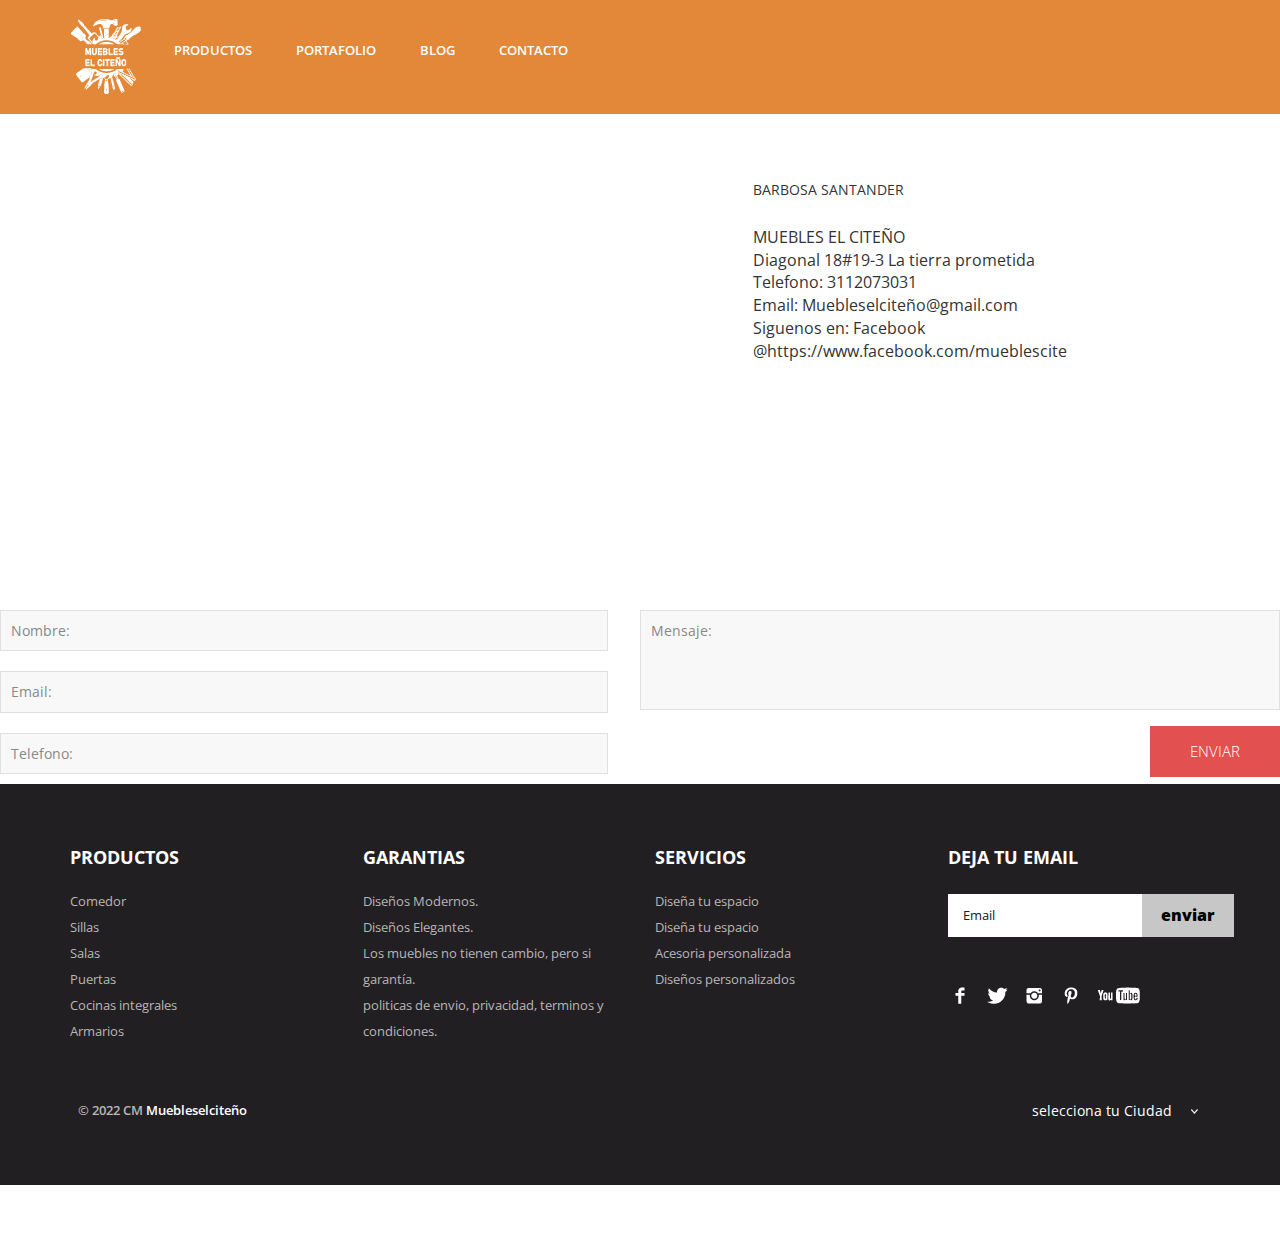
<file: contact.html>
<!DOCTYPE HTML>
<html>
<head>
<title>Contacto</title>
<link href="css/bootstrap.css" rel='stylesheet' type='text/css' />
<link href="css/style.css" rel='stylesheet' type='text/css' />
<meta name="viewport" content="width=device-width, initial-scale=1, maximum-scale=1">
<meta http-equiv="Content-Type" content="text/html; charset=utf-8" />
<link href='http://fonts.googleapis.com/css?family=Open+Sans:400,300,600,700,800' rel='stylesheet' type='text/css'>
<script type="application/x-javascript"> addEventListener("load", function() { setTimeout(hideURLbar, 0); }, false); function hideURLbar(){ window.scrollTo(0,1); } </script>
<script src="js/jquery.min.js"></script>
<script type="text/javascript">
        $(document).ready(function() {
            $(".dropdown img.flag").addClass("flagvisibility");

            $(".dropdown dt a").click(function() {
                $(".dropdown dd ul").toggle();
            });

            $(".dropdown dd ul li a").click(function() {
                var text = $(this).html();
                $(".dropdown dt a span").html(text);
                $(".dropdown dd ul").hide();
                $("#result").html("Selected value is: " + getSelectedValue("sample"));
            });

            function getSelectedValue(id) {
                return $("#" + id).find("dt a span.value").html();
            }

            $(document).bind('click', function(e) {
                var $clicked = $(e.target);
                if (! $clicked.parents().hasClass("dropdown"))
                    $(".dropdown dd ul").hide();
            });


            $("#flagSwitcher").click(function() {
                $(".dropdown img.flag").toggleClass("flagvisibility");
            });
        });
     </script>
 </head>
<body>
	<div class="header">
		<div class="container">
			<div class="row">
			  <div class="col-md-12">
				 <div class="header-left">
					 <div class="logo">
						<a href="index.html"><img src="images/logo.png" alt=""/></a>
					 </div>
					 <div class="menu">
						  <a class="toggleMenu" href="#"><img src="images/nav.png" alt="" /></a>
						    <ul class="nav" id="nav">
						    	<li><a href="shop.html">PRODUCTOS</a></li>
						    	<li><a href="experiance.html">PORTAFOLIO</a></li>
                  <li><a href="team.html">BLOG</a></li>
								<li class="current"><a href="contact.html">CONTACTO</a></li>
								<div class="clear"></div>
							</ul>
							<script type="text/javascript" src="js/responsive-nav.js"></script>
				    </div>
	    		    <div class="clear"></div>
	    	    </div>
	            <div class="header_right">
                <!--scripts de búsqueda---->
    						<script src="js/classie.js"></script>
    						<script src="js/uisearch.js"></script>
    						<script>
    							new UISearch( document.getElementById( 'sb-search' ) );
    						</script>
    					 </li>
    				   </ul>
    		        <div class="clear"></div>
    	       </div>
    	      </div>
    		 </div>
    	    </div>
    	  </div>
         <div class="main">
          <div class="shop_top">
    		<div class="container">
    			<div class="row">
    				<div class="col-md-7">
    				  <div class="map">
                <iframe width="100%" height="350" frameborder="0" scrolling="no" marginheight="0" marginwidth="0" src="https://maps.google.co.in/maps?f=q&amp;source=s_q&amp;hl=en&amp;geocode=&amp;q=Lighthouse+Point,+FL,+United+States&amp;aq=4&amp;oq=light&amp;sll=26.275636,-80.087265&amp;sspn=0.04941,0.104628&amp;ie=UTF8&amp;hq=&amp;hnear=Lighthouse+Point,+Broward,+Florida,+United+States&amp;t=m&amp;z=14&amp;ll=26.275636,-80.087265&amp;output=embed"></iframe><br><small><a href="https://maps.google.co.in/maps?f=q&amp;source=embed&amp;hl=en&amp;geocode=&amp;q=Lighthouse+Point,+FL,+United+States&amp;aq=4&amp;oq=light&amp;sll=26.275636,-80.087265&amp;sspn=0.04941,0.104628&amp;ie=UTF8&amp;hq=&amp;hnear=Lighthouse+Point,+Broward,+Florida,+United+States&amp;t=m&amp;z=14&amp;ll=26.275636,-80.087265" style="color:#666;text-align:left;font-size:12px"></a></small>
    				  </div>
    				</div>
    				<div class="col-md-5">
    					<p class="m_8">BARBOSA SANTANDER </p>
        <p>MUEBLES EL CITEÑO</p>
        <p>Diagonal 18#19-3
          La tierra prometida</p>
      <p>Telefono: <span>3112073031</span></p>
    <p>Email: <span>Muebleselciteño@gmail.com</span></p>
    <p>Siguenos en: <span>Facebook</span> <span></span></p>
    <p>@https://www.facebook.com/mueblescite</p>

    </div>
    </div>
    </div>
    			<div class="row">
    				<div class="col-md-12 contact">
    				  <form method="post" action="contact-post.html">
    					<div class="to">
                         	<input type="text" class="text" value="Nombre:" onfocus="this.value = '';" onblur="if (this.value == '') {this.value = 'Name';}">
    					 	<input type="text" class="text" value="Email:" onfocus="this.value = '';" onblur="if (this.value == '') {this.value = 'Email';}">
    					 	<input type="text" class="text" value="Telefono:" onfocus="this.value = '';" onblur="if (this.value == '') {this.value = 'Subject';}">
    					</div>
    					<div class="text">
    	                   <textarea value="Message:" onfocus="this.value = '';" onblur="if (this.value == '') {this.value = 'Message';}">Mensaje:</textarea>
    	                   <div class="form-submit">
    			           <input name="submit" type="submit" id="submit" value="Enviar"><br>
    			           </div>
    	                </div>
    	                <div class="clear"></div>
                       </form>
    			     </div>
    		    </div>
            <!--/pie de pagina -->
         <div class="footer">
           <div class="container">
             <div class="row">
               <div class="col-md-3">
                 <ul class="footer_box">
                           <h4>Productos</h4>
                           <li><a href="#">Comedor</a></li>
                           <li><a href="#">Sillas</a></li>
                           <li><a href="#">Salas</a></li>
                           <li><a href="#">Puertas</a></li>
                           <li><a href="#">Cocinas integrales</a></li>
                           <li><a href="#">Armarios</a></li>
                         </ul>
                       </div>
                       <div class="col-md-3">
                         <ul class="footer_box">
                           <h4>Garantias</h4>
                           <li><a href="#">Diseños Modernos.</a></li>
                           <li><a href="#">Diseños Elegantes.</a></li>
                           <li><a href="#">Los muebles no tienen cambio, pero si garantía.</a></li>
                           <li><a href="#">politicas de envio, privacidad, terminos y condiciones.</a></li>
                         </ul>
                       </div>
                       <div class="col-md-3">
                         <ul class="footer_box">
                           <h4>Servicios</h4>
                           <li><a href="#">Diseña tu espacio</a></li>
                           <li><a href="#">Diseña tu espacio</a></li>
                           <li><a href="#">Acesoria personalizada</a></li>
                           <li><a href="#">Diseños personalizados</a></li>

                         </ul>
                       </div>
                       <div class="col-md-3">
                         <ul class="footer_box">
                           <h4>Deja tu email</h4>
                           <div class="footer_search">
                                <form>
                               <input type="text" value="Email" onfocus="this.value = '';" onblur="if (this.value == '') {this.value = 'Enter your email';}">
                               <input type="submit" value="enviar">
                                </form>
                               </div>
                       <ul class="social">
                         <li class="facebook"><a href="https://www.facebook.com/mueblescite"><span> </span></a></li>
                         <li class="twitter"><a href=""><span> </span></a></li>
                         <li class="instagram"><a href="https://www.facebook.com/mueblescite"><span> </span></a></li>
                         <li class="pinterest"><a href="#"><span> </span></a></li>
                         <li class="youtube"><a href="#"><span> </span></a></li>
                         </ul>
                       </ul>
                   </div>
                 </div>
                 <div class="row footer_bottom">
                           <div class="copy">
                                <p>© 2022 CM <a href="" target="_blank">Muebleselciteño</a></p>
                               </div>
                           <dl id="sample" class="dropdown">
                               <dt><a href="#"><span>selecciona tu Ciudad</span></a></dt>
                               <dd>
                                   <ul>
                                       <li><a href="#">Barbosa<img class="flag" src="images/as.png" alt="" /><span class="value">AS</span></a></li>
                                       <li><a href="#">Cite<img class="flag" src="images/srl.png" alt="" /><span class="value">SL</span></a></li>
                                       <li><a href="#">Moniquira<img class="flag" src="images/nz.png" alt="" /><span class="value">NZ</span></a></li>
                                       <li><a href="#">Velez<img class="flag" src="images/pk.png" alt="" /><span class="value">Pk</span></a></li>
                                       <li><a href="#">Guepsa<img class="flag" src="images/uk.png" alt="" /><span class="value">UK</span></a></li>
                                       <li><a href="#">Puente Nacional<img class="flag" src="images/us.png" alt="" /><span class="value">US</span></a></li>
                                   </ul>
                                </dd>
                             </dl>
                         </div>
                     </div>
                   </div>
               </body>
               </html>
</file>
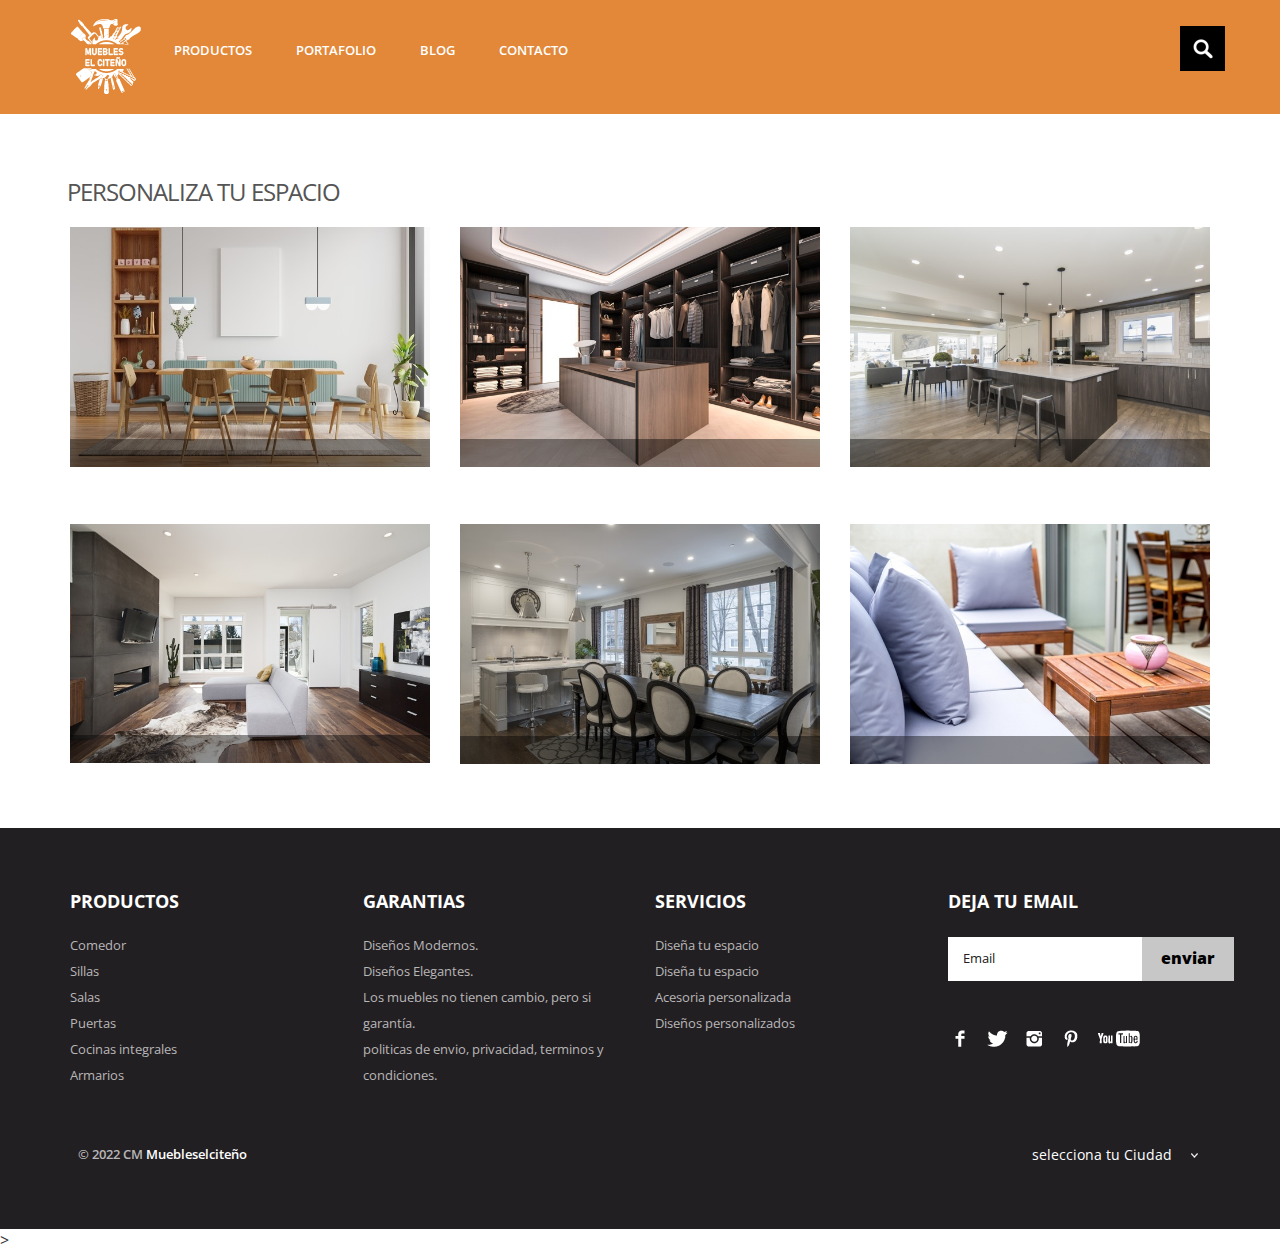
<file: experiance.html>
<!DOCTYPE HTML>
<html>
<head>
<title>PORTAFOLIO</title>
<link href="css/bootstrap.css" rel='stylesheet' type='text/css' />
<link href="css/style.css" rel='stylesheet' type='text/css' />
<meta name="viewport" content="width=device-width, initial-scale=1, maximum-scale=1">
<meta http-equiv="Content-Type" content="text/html; charset=utf-8" />
<link href='http://fonts.googleapis.com/css?family=Open+Sans:400,300,600,700,800' rel='stylesheet' type='text/css'>
<script type="application/x-javascript"> addEventListener("load", function() { setTimeout(hideURLbar, 0); }, false); function hideURLbar(){ window.scrollTo(0,1); } </script>
<script src="js/jquery.min.js"></script>
<script type="text/javascript">
        $(document).ready(function() {
            $(".dropdown img.flag").addClass("flagvisibility");

            $(".dropdown dt a").click(function() {
                $(".dropdown dd ul").toggle();
            });

            $(".dropdown dd ul li a").click(function() {
                var text = $(this).html();
                $(".dropdown dt a span").html(text);
                $(".dropdown dd ul").hide();
                $("#result").html("Selected value is: " + getSelectedValue("sample"));
            });

            function getSelectedValue(id) {
                return $("#" + id).find("dt a span.value").html();
            }

            $(document).bind('click', function(e) {
                var $clicked = $(e.target);
                if (! $clicked.parents().hasClass("dropdown"))
                    $(".dropdown dd ul").hide();
            });


            $("#flagSwitcher").click(function() {
                $(".dropdown img.flag").toggleClass("flagvisibility");
            });
        });
     </script>
    <!-- caja ligera -->
	<script type="text/javascript" src="js/jquery.fancybox.js"></script>
	<link rel="stylesheet" type="text/css" href="css/jquery.fancybox.css" media="screen" />
   <script type="text/javascript">
		$(document).ready(function() {
			/*
			 *  Galería de imágenes simple.
			 */

			$('.fancybox').fancybox();

		});
	</script>
</head>
<body>
	<div class="header">
		<div class="container">
			<div class="row">
			  <div class="col-md-12">
				 <div class="header-left">
					 <div class="logo">
						<a href="index.html"><img src="images/logo.png" alt=""/></a>
					 </div>
					 <div class="menu">
						  <a class="toggleMenu" href="#"><img src="images/nav.png" alt="" /></a>
						    <ul class="nav" id="nav">
						    	<li><a href="shop.html">PRODUCTOS</a></li>
						    	<li><a href="experiance.html">PORTAFOLIO</a></li>
                  <li><a href="team.html">BLOG</a></li>
								<li><a href="contact.html">CONTACTO</a></li>
								<div class="clear"></div>
							</ul>
							<script type="text/javascript" src="js/responsive-nav.js"></script>
				    </div>
	    		    <div class="clear"></div>
	    	    </div>
	            <div class="header_right">
	    		  <!-- iniciar busqueda-->
				   <div class="search-box">
							<div id="sb-search" class="sb-search">
								<form>
									<input class="sb-search-input" placeholder="Enter your search term..." type="search" name="search" id="search">
									<input class="sb-search-submit" type="submit" value="">
									<span class="sb-icon-search"> </span>
								</form>
							</div>
						</div>
						<!----scripts de búsqueda---->
						<script src="js/classie.js"></script>
						<script src="js/uisearch.js"></script>
						<script>
							new UISearch( document.getElementById( 'sb-search' ) );
						</script>

		        <div class="clear"></div>
	       </div>
	      </div>
		 </div>
	    </div>
	  </div>
     <div class="main">
      <div class="shop_top">
		<div class="container">
			<div class="row ex_box">
				<h3 class="m_2">Personaliza tu espacio</h3
		    <div class="row ex_box">
				<div class="col-md-4 team1">
				<div class="img_section magnifier2">
				  <a class="fancybox" href="images/e4.jpg" data-fancybox-group="gallery" title="Lorem ipsum dolor sit amet"><img src="images/e4.jpg" class="img-responsive" alt=""><span> </span>
					<div class="img_section_txt">

					</div>
				</a></div>
				</div>
				<div class="col-md-4 team1">
				<div class="img_section magnifier2">
				  <a class="fancybox" href="images/e5.jpg" data-fancybox-group="gallery" title="Lorem ipsum dolor sit amet"><img src="images/e5.jpg" class="img-responsive" alt=""><span> </span>
					<div class="img_section_txt">


					</div>
				</a></div>
				</div>
				<div class="col-md-4 team1">
				<div class="img_section magnifier2">
				  <a class="fancybox" href="images/e6.jpg" data-fancybox-group="gallery" title="Lorem ipsum dolor sit amet"><img src="images/e6.jpg" class="img-responsive" alt=""><span> </span>
					<div class="img_section_txt">

					</div>
				</a></div>
				</div>
		    </div>
		    <div class="row ex1_box">
			   <div class="col-md-4 team1">
				<div class="img_section magnifier2">
				  <a class="fancybox" href="images/e7.jpg" data-fancybox-group="gallery" title="Lorem ipsum dolor sit amet"><img src="images/e7.jpg" class="img-responsive" alt=""><span> </span>
					<div class="img_section_txt">

					</div>
				</a></div>
				</div>
				<div class="col-md-4 team1">
				<div class="img_section magnifier2">
				  <a class="fancybox" href="images/e8.jpg" data-fancybox-group="gallery" title="Lorem ipsum dolor sit amet"><img src="images/e8.jpg" class="img-responsive" alt=""><span> </span>
					<div class="img_section_txt">

					</div>
				</a></div>
				</div>
				<div class="col-md-4 team1">
				<div class="img_section magnifier2">
				  <a class="fancybox" href="images/e9.jpg" data-fancybox-group="gallery" title="Lorem ipsum dolor sit amet"><img src="images/e9.jpg" class="img-responsive" alt=""><span> </span>
					<div class="img_section_txt">
            
					</div>
				</a></div>
			   </div>
		    </div>
		 </div>
	   </div>
	  </div>
    <!--/pie de pagina -->
           <div class="footer">
             <div class="container">
               <div class="row">
                 <div class="col-md-3">
                   <ul class="footer_box">
                             <h4>Productos</h4>
                             <li><a href="#">Comedor</a></li>
                             <li><a href="#">Sillas</a></li>
                             <li><a href="#">Salas</a></li>
                             <li><a href="#">Puertas</a></li>
                             <li><a href="#">Cocinas integrales</a></li>
                             <li><a href="#">Armarios</a></li>
                           </ul>
                         </div>
                         <div class="col-md-3">
                           <ul class="footer_box">
                             <h4>Garantias</h4>
                             <li><a href="#">Diseños Modernos.</a></li>
                             <li><a href="#">Diseños Elegantes.</a></li>
                             <li><a href="#">Los muebles no tienen cambio, pero si garantía.</a></li>
                             <li><a href="#">politicas de envio, privacidad, terminos y condiciones.</a></li>
                           </ul>
                         </div>
                         <div class="col-md-3">
                           <ul class="footer_box">
                             <h4>Servicios</h4>
                             <li><a href="#">Diseña tu espacio</a></li>
                             <li><a href="#">Diseña tu espacio</a></li>
                             <li><a href="#">Acesoria personalizada</a></li>
                             <li><a href="#">Diseños personalizados</a></li>

                           </ul>
                         </div>
                         <div class="col-md-3">
                           <ul class="footer_box">
                             <h4>Deja tu email</h4>
                             <div class="footer_search">
                                  <form>
                                 <input type="text" value="Email" onfocus="this.value = '';" onblur="if (this.value == '') {this.value = 'Enter your email';}">
                                 <input type="submit" value="enviar">
                                  </form>
                                 </div>
                         <ul class="social">
                           <li class="facebook"><a href="https://www.facebook.com/mueblescite"><span> </span></a></li>
                           <li class="twitter"><a href=""><span> </span></a></li>
                           <li class="instagram"><a href="https://www.facebook.com/mueblescite"><span> </span></a></li>
                           <li class="pinterest"><a href="#"><span> </span></a></li>
                           <li class="youtube"><a href="#"><span> </span></a></li>
                           </ul>
                         </ul>
                     </div>
                   </div>
                   <div class="row footer_bottom">
                             <div class="copy">
                                  <p>© 2022 CM <a href="" target="_blank">Muebleselciteño</a></p>
                                 </div>
                             <dl id="sample" class="dropdown">
                                 <dt><a href="#"><span>selecciona tu Ciudad</span></a></dt>
                                 <dd>
                                     <ul>
                                         <li><a href="#">Barbosa<img class="flag" src="images/as.png" alt="" /><span class="value">AS</span></a></li>
                                         <li><a href="#">Cite<img class="flag" src="images/srl.png" alt="" /><span class="value">SL</span></a></li>
                                         <li><a href="#">Moniquira<img class="flag" src="images/nz.png" alt="" /><span class="value">NZ</span></a></li>
                                         <li><a href="#">Velez<img class="flag" src="images/pk.png" alt="" /><span class="value">Pk</span></a></li>
                                         <li><a href="#">Guepsa<img class="flag" src="images/uk.png" alt="" /><span class="value">UK</span></a></li>
                                         <li><a href="#">Puente Nacional<img class="flag" src="images/us.png" alt="" /><span class="value">US</span></a></li>
                                     </ul>
                                  </dd>
                               </dl>
                           </div>
                       </div>
                     </div>
                 </body>
                 </html>


    >
</file>
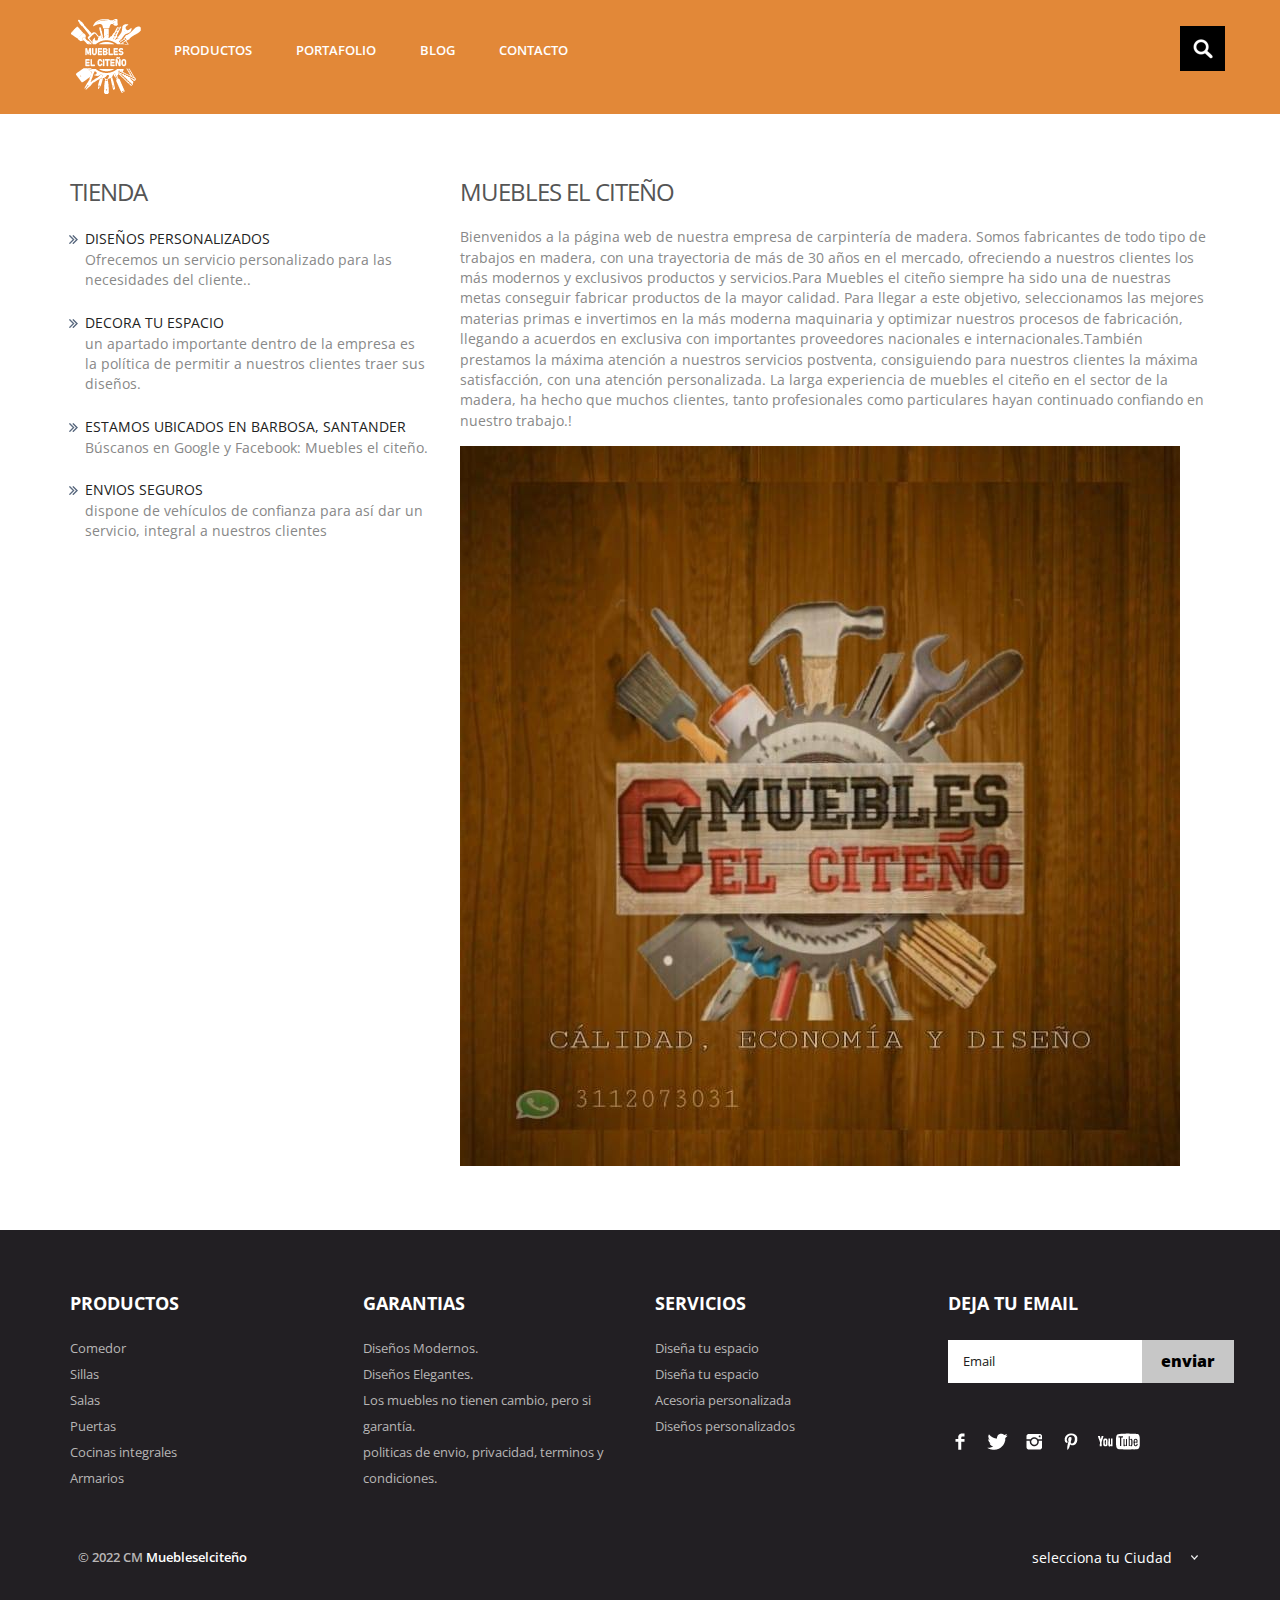
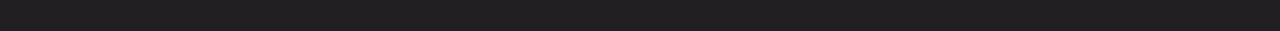
<file: team.html>
<!DOCTYPE HTML>
<html>
<head>
<title>Blog </title>
<link href="css/bootstrap.css" rel='stylesheet' type='text/css' />
<link href="css/style.css" rel='stylesheet' type='text/css' />
<meta name="viewport" content="width=device-width, initial-scale=1, maximum-scale=1">
<meta http-equiv="Content-Type" content="text/html; charset=utf-8" />
<link href='http://fonts.googleapis.com/css?family=Open+Sans:400,300,600,700,800' rel='stylesheet' type='text/css'>
<script type="application/x-javascript"> addEventListener("load", function() { setTimeout(hideURLbar, 0); }, false); function hideURLbar(){ window.scrollTo(0,1); } </script>
<script src="js/jquery.min.js"></script>
<script type="text/javascript">
        $(document).ready(function() {
            $(".dropdown img.flag").addClass("flagvisibility");

            $(".dropdown dt a").click(function() {
                $(".dropdown dd ul").toggle();
            });

            $(".dropdown dd ul li a").click(function() {
                var text = $(this).html();
                $(".dropdown dt a span").html(text);
                $(".dropdown dd ul").hide();
                $("#result").html("Selected value is: " + getSelectedValue("sample"));
            });

            function getSelectedValue(id) {
                return $("#" + id).find("dt a span.value").html();
            }

            $(document).bind('click', function(e) {
                var $clicked = $(e.target);
                if (! $clicked.parents().hasClass("dropdown"))
                    $(".dropdown dd ul").hide();
            });


            $("#flagSwitcher").click(function() {
                $(".dropdown img.flag").toggleClass("flagvisibility");
            });
        });
     </script>
     <!-- Agregue los archivos JS y CSS principales de fancyBox -->
	<script src="js/jquery.magnific-popup.js" type="text/javascript"></script>
	<link href="css/magnific-popup.css" rel="stylesheet" type="text/css">
		<script>
			$(document).ready(function() {
				$('.popup-with-zoom-anim').magnificPopup({
					type: 'inline',
					fixedContentPos: false,
					fixedBgPos: true,
					overflowY: 'auto',
					closeBtnInside: true,
					preloader: false,
					midClick: true,
					removalDelay: 300,
					mainClass: 'my-mfp-zoom-in'
			});
		});
		</script>
</head>
<body>
	<div class="header">
		<div class="container">
			<div class="row">
			  <div class="col-md-12">
				 <div class="header-left">
					 <div class="logo">
						<a href="index.html"><img src="images/logo.png" alt=""/></a>
					 </div>
					 <div class="menu">
						  <a class="toggleMenu" href="#"><img src="images/nav.png" alt="" /></a>
						    <ul class="nav" id="nav">
						    	<li><a href="shop.html">PRODUCTOS</a></li>
                  <li><a href="experiance.html">PORTAFOLIO</a></li>
						    	<li class="current"><a href="team.html">BLOG</a></li>
								<li><a href="contact.html">CONTACTO</a></li>
								<div class="clear"></div>
							</ul>
							<script type="text/javascript" src="js/responsive-nav.js"></script>
				    </div>
	    		    <div class="clear"></div>
	    	    </div>
	            <div class="header_right">
                <!-- iniciar busqueda-->
				  <div class="search-box">
							<div id="sb-search" class="sb-search">
								<form>
									<input class="sb-search-input" placeholder="Enter your search term..." type="search" name="search" id="search">
									<input class="sb-search-submit" type="submit" value="">
									<span class="sb-icon-search"> </span>
								</form>
							</div>
						</div>
            <!--scripts de búsqueda---->
						<script src="js/classie.js"></script>
						<script src="js/uisearch.js"></script>
						<script>
							new UISearch( document.getElementById( 'sb-search' ) );
						</script>
		        <div class="clear"></div>
	       </div>
	      </div>
		 </div>
	    </div>
	  </div>
     <div class="main">
      <div class="shop_top">
		<div class="container"



			</div>
			<div class="row">
				<div class="col-md-4 team_bottom">
				  <ul class="team_list">
					<h4> Tienda</h4>
		            <li><a href="#">Diseños personalizados</a><p> Ofrecemos un servicio personalizado para las necesidades del cliente..</p></li>
		            <li><a href="#">Decora tu espacio</a><p>un apartado importante dentro de la empresa es la política de permitir a nuestros clientes traer sus diseños.</p></li>
		            <li><a href="#">Estamos ubicados en Barbosa, Santander</a><p>Búscanos en Google y Facebook: Muebles el citeño.</p></li>
		            <li><a href="#">Envios Seguros</a><p>dispone de vehículos de confianza para así dar un servicio, integral a nuestros clientes</p></li>
		          </ul>
				</div>
				<div class="col-md-8">
					<ul class="team_list">
					 <h4>Muebles el citeño</h4>
					 <p class="m_7">Bienvenidos a la página web de nuestra empresa de carpintería de madera.
              Somos fabricantes de todo tipo de trabajos en madera, con una trayectoria de más de 30 años en el mercado, ofreciendo a nuestros clientes los más modernos y exclusivos productos y servicios.Para Muebles el citeño siempre ha sido una de nuestras metas conseguir fabricar productos de la mayor calidad. Para llegar a este objetivo, seleccionamos las mejores materias primas e invertimos en la más moderna maquinaria y optimizar nuestros procesos de fabricación, llegando a acuerdos en exclusiva con importantes proveedores nacionales e internacionales.También prestamos la máxima atención a nuestros servicios postventa, consiguiendo para nuestros clientes la máxima satisfacción, con una atención personalizada. La larga experiencia de muebles el citeño en el sector de la madera, ha hecho que muchos clientes, tanto profesionales como particulares hayan continuado confiando en nuestro trabajo.!</p>
		             <img src="images/team5.jpg" class="img-responsive" alt=""/>
		          </ul>
				</div>
				</div>
			</div>
		</div>
                    <!--/pie de pagina -->
                 <div class="footer">
                   <div class="container">
                     <div class="row">
                       <div class="col-md-3">
                         <ul class="footer_box">
                                   <h4>Productos</h4>
                                   <li><a href="#">Comedor</a></li>
                                   <li><a href="#">Sillas</a></li>
                                   <li><a href="#">Salas</a></li>
                                   <li><a href="#">Puertas</a></li>
                                   <li><a href="#">Cocinas integrales</a></li>
                                   <li><a href="#">Armarios</a></li>
                                 </ul>
                               </div>
                               <div class="col-md-3">
                                 <ul class="footer_box">
                                   <h4>Garantias</h4>
                                   <li><a href="#">Diseños Modernos.</a></li>
                                   <li><a href="#">Diseños Elegantes.</a></li>
                                   <li><a href="#">Los muebles no tienen cambio, pero si garantía.</a></li>
                                   <li><a href="#">politicas de envio, privacidad, terminos y condiciones.</a></li>
                                 </ul>
                               </div>
                               <div class="col-md-3">
                                 <ul class="footer_box">
                                   <h4>Servicios</h4>
                                   <li><a href="#">Diseña tu espacio</a></li>
                                   <li><a href="#">Diseña tu espacio</a></li>
                                   <li><a href="#">Acesoria personalizada</a></li>
                                   <li><a href="#">Diseños personalizados</a></li>

                                 </ul>
                               </div>
                               <div class="col-md-3">
                                 <ul class="footer_box">
                                   <h4>Deja tu email</h4>
                                   <div class="footer_search">
                                        <form>
                                       <input type="text" value="Email" onfocus="this.value = '';" onblur="if (this.value == '') {this.value = 'Enter your email';}">
                                       <input type="submit" value="enviar">
                                        </form>
                                       </div>
                               <ul class="social">
                                 <li class="facebook"><a href="https://www.facebook.com/mueblescite"><span> </span></a></li>
                                 <li class="twitter"><a href=""><span> </span></a></li>
                                 <li class="instagram"><a href="https://www.facebook.com/mueblescite"><span> </span></a></li>
                                 <li class="pinterest"><a href="#"><span> </span></a></li>
                                 <li class="youtube"><a href="#"><span> </span></a></li>
                                 </ul>
                               </ul>
                           </div>
                         </div>
                         <div class="row footer_bottom">
                                   <div class="copy">
                                        <p>© 2022 CM <a href="" target="_blank">Muebleselciteño</a></p>
                                       </div>
                                   <dl id="sample" class="dropdown">
                                       <dt><a href="#"><span>selecciona tu Ciudad</span></a></dt>
                                       <dd>
                                           <ul>
                                               <li><a href="#">Barbosa<img class="flag" src="images/as.png" alt="" /><span class="value">AS</span></a></li>
                                               <li><a href="#">Cite<img class="flag" src="images/srl.png" alt="" /><span class="value">SL</span></a></li>
                                               <li><a href="#">Moniquira<img class="flag" src="images/nz.png" alt="" /><span class="value">NZ</span></a></li>
                                               <li><a href="#">Velez<img class="flag" src="images/pk.png" alt="" /><span class="value">Pk</span></a></li>
                                               <li><a href="#">Guepsa<img class="flag" src="images/uk.png" alt="" /><span class="value">UK</span></a></li>
                                               <li><a href="#">Puente Nacional<img class="flag" src="images/us.png" alt="" /><span class="value">US</span></a></li>
                                           </ul>
                                        </dd>
                                     </dl>
                                 </div>
                             </div>
                           </div>
                       </body>
                       </html>
</file>
<file: css/style.css>
.clear{clear: both;}
h4, h5, h6,
h1, h2, h3 {margin-top: 0;}
ul, ol {margin: 0;}
p {margin: 0;}
html, body{
	font-family: 'Open Sans', sans-serif;
	background:#fff;
	font-size: 100%;
}
body a{
 	transition: 0.5s all;
	-webkit-transition: 0.5s all;
	-moz-transition: 0.5s all;
	-o-transition: 0.5s all;
}
.header{
	background:#e28838;
	padding: 1.5% 0;
}
.header-left{
	float:left;
	width: 59%;
}
.logo{
	float:left;
	margin-right: 2%;
}
.menu{
	 float:left;
	 margin: 17px 0 0;
}
  .menu li{
	display:inline-block;
 }
 .menu li:first-child{
   	margin-left:0;
 }
 .menu li a{
  	 display: block;
	font-size: 0.8125em;
	text-transform: uppercase;
	padding: 5px 20px;
	color: #FFF;
	-webkit-transition: all 0.3s ease;
	-moz-transition: all 0.3s ease;
	-o-transition: all 0.3s ease;
	transition: all 0.3s ease;
	font-weight: 600;
 }
 .menu li a:hover ,.menu li.active a{
	 background:#fff;
	 color:#221f23;
 }
 #nav .current a {
	 color:white;
}
.toggleMenu {
    display:  none;
  	padding:4px 5px 0px 5px;
}
.nav:before,
.nav:after {
    content: " ";
    display: table;
}
.nav:after {
    clear: both;
}
.nav ul {
    list-style: none;
}
@media screen and (max-width:800px) {
	.active {
        display: block;
    }
    .menu li a{
    	text-align:left;
    	border-radius:0;
    	-webkit-border-radius:0;
    	-moz-border-radius:0;
    	-o-border-radius:0;
    }
    .nav {
	    list-style: none;
		width: 95%;
		position: absolute;
		right: 20px;
		background: #221f23;
		top: 72px;
		z-index: 111;
    }
    .nav:after {
		content: '';
		position: absolute;
		right:18px;
		top: -9px;
		border-left:10px solid rgba(0, 0, 0, 0);
		border-right:10px solid rgba(0, 0, 0, 0);
		border-bottom:10px solid #333;
	}
    .menu li a span.messages{
    	text-align:center;
    	top:15px;
    }
    .nav li ul{
    	width:100%;
    }
    .menu ul{
    	margin:0;
    }
    .nav > li.hover > ul {
        width:100%;
    }
    .nav > li {
        float: none;
        display:block;
    }
    .nav ul {
        display: block;
        width: 100%;
    }
   .nav > li.hover > ul , .nav li li.hover ul {
        position: static;
    }
    .nav li a{
    	border-top:1px solid #333;
    }
     .nav li:first-child a{
     	border-top:none;
     }
 }
.header_right{
	float:right;
	width:6%;
	margin-top: 16px;
}
.sb-search {
	position: absolute;
	top:7px;
	right:0px;
	width: 0%;
	min-width: 45px;
	height: 45px;
	float: right;
	overflow: hidden;
	-webkit-transition: width 0.3s;
	-moz-transition: width 0.3s;
	transition: width 0.3s;
	-webkit-backface-visibility: hidden;
}
.sb-search-input {
	position: absolute;
	top: 0;
	left: 0px;
	border: none;
	outline: none;
	background:#221f23;
	width: 100%;
	height:45px;
	margin: 0;
	z-index: 10;
	padding: 5px 20px;
	font-family: 'Open Sans', sans-serif;
	font-size: 13px;
	color: #221f23;
}
.sb-search-input::-webkit-input-placeholder {
	color: #221f23;
}
.sb-search-input:-moz-placeholder {
	color: #221f23;
}
.sb-search-input::-moz-placeholder {
	color: #221f23;
}
.sb-search-input:-ms-input-placeholder {
	color: #221f23;
}
.sb-icon-search,.sb-search-submit  {
	width: 45px;
	height: 45px;
	display: block;
	position: absolute;
	right: 0;
	top: 0;
	padding: 0;
	margin: 0;
	line-height: 45px;
	text-align: center;
	cursor: pointer;
}
.sb-search-submit {
	background: #333 url('../images/img-sprite.png') no-repeat 0px 1px;
	-ms-filter: "progid:DXImageTransform.Microsoft.Alpha(Opacity=0)"; /* IE 8 */
    filter: alpha(opacity=0); /* IE 5-7 */

	color: transparent;
	border: none;
	outline: none;
	z-index: -1;
	-webkit-appearance: none;
}
.sb-icon-search {
	color: #221f23;
background: #000 url('../images/img-sprite.png') no-repeat 0px 1px;
z-index: 90;
}
/* Estado abierto*/
.sb-search.sb-search-open,.no-js .sb-search {
	width:40%;
}
.sb-search.sb-search-open .sb-icon-search,.no-js .sb-search .sb-icon-search {
	background: #c0c0c0 url('../images/img-sprite.png') no-repeat 0px 1px;
	color: #fff;
	z-index: 11;
}
.sb-search.sb-search-open .sb-search-submit,.no-js .sb-search .sb-search-submit {
	z-index: 90;
}
/* estilos de icono de inicio */
.icon1:before,.icon1:after {
	content: "";
	display: table;
}
.icon1:after {
	clear: both;
}
ul.icon1 {
	float: left;
	zoom: 1;
	list-style: none;
	padding: 0;
	margin-left:25%;
}
.icon1 li {
	float: left;
	position: relative;
}
.icon1 li:last-child{
	border-right:none;
}
.icon1 li:hover > a {
	color: #fafafa;
}
*html .icon1 li a:hover { /* IE6 only */
	color: #fafafa;
}
.icon1 ul {
	width:300px;
	margin: 20px 0 0 0;
	_margin: 0;
	opacity: 0;
	visibility: hidden;
	position: absolute;
	top:67px;
	z-index: 1;
	right: -140px;
	background: #ffffff;
	-webkit-transition: all .2s ease-in-out;
	-moz-transition: all .2s ease-in-out;
	-ms-transition: all .2s ease-in-out;
	-o-transition: all .2s ease-in-out;
	transition: all .2s ease-in-out;
	box-shadow: 0 0 10px #AAA;
	-webkit-box-shadow: 0 0 10px #AAA;
	-moz-box-shadow: 0 0 10px #AAA;
	-o-box-shadow: 0 0 10px #AAA;
}
.icon1 li:hover > ul {
	opacity: 1;
	visibility: visible;
	margin: 0;
	z-index: 9999;
}
.icon1 ul ul {
	top: 6px;
	left: 158px;
	margin: 0 0 0 20px;
}
.icon1 ul li {
	/*--float: none;--*/
	display: block;
	border: 0;
}
.icon1 ul li:first-child{
	border-top:none;
}
.icon1 ul li:first-child a{
	border-top-left-radius: 5px;
	-webkit-border-top-left-radius: 5px;
	-moz-border-top-left-radius: 5px;
	-o-border-top-left-radius: 5px;
}
.icon1 ul li:last-child {
	-moz-box-shadow: none;
	-webkit-box-shadow: none;
	box-shadow: none;
}
.icon1 ul a {
	_height: 10px; /*IE6 only*/
	white-space: nowrap;
	float: none;
	text-transform: none;
}
.active-icon{
	display: block;
}
.icon1 ul li:first-child > a:after {
	content: '';
	position: absolute;
	left: 45%;
	top: -30px;
	border-left: 10px solid transparent;
	border-right:10px solid transparent;
	border-bottom:10px solid #f0f0f0;
}
.icon1 ul ul li:first-child a:after {
	left: -100px;
	top: 0%;
	margin-top: -6px;
	border-left: 0;
	border-bottom:20px solid transparent;
	border-top: 20px solid transparent;
	border-right:20px solid #323757;
}
/* Movil */
.icon1-trigger {
	display: none;
}
.sub-icon1 img{
	border:none;
	display:inline-block;
	vertical-align:middle;
}
li.list_img{
	float:left;
	width:26%;
}
.login_buttons{
	margin-top:23%;
}
li.list_desc{
	float:left;
	width:50%;
}
li.list_desc h4 a{
	color:#000;
	font-size:0.85em;
	text-decoration:none;
	font-weight:600;
}
li.list_desc h4 a:hover{
	color:red;
}
.c1{
	background: url(../images/img-sprite.png) no-repeat -66px -8px;
	width: 22px;
	height: 24px;
	display: inline-block;
	vertical-align: middle;
}
.icon1 .profile_img {
	margin-top: 3px;
}
.sub-icon1 ul li h3{
	text-align: center;
	font-size: 18px;
	color: #555;
	text-transform: uppercase;
	margin-bottom: 4%;
}
.sub-icon1 ul li p{
	text-align:center;
	font-size: 0.8125em;
	color: #555;
	line-height: 1.5em;
	margin:2% 0;
}
.sub-icon1.list{
	padding:20px;
}
.sub-icon1 ul li p a{
	color: #00405d;
}
.sub-icon1 ul li p a:hover{
	color: #555555;
	text-decoration:underline;
}
.product_control_buttons{
	float:right;
}
.product_control_buttons a:hover{
	opacity:0.5;
}
.button{
	text-align: center;
}
.button a{
	color:#fff;
	font-size:0.85em;
	text-transform:uppercase;
	font-weight:800;
	text-decoration:none;
	margin-left:45%;
	border: none;
	cursor: pointer;
	padding:15px 30px;
	display: inline-block;
	outline: none;
	-webkit-transition: all 0.3s;
	-moz-transition: all 0.3s;
	transition: all 0.3s;
	background: #000;
}
.button a:hover{
	background:#222;
}
.login_button{
	float:right;
}
.login_button a{
	color:#fff;
	font-size:0.85em;
	text-transform:uppercase;
	font-weight:600;
	text-decoration:none;
    border: none;
	cursor: pointer;
	padding:8px 15px;
	display: inline-block;
	outline: none;
	-webkit-transition: all 0.3s;
	-moz-transition: all 0.3s;
	transition: all 0.3s;
	background: #000;
	margin:10px 0 0;
}
.login_button a:hover{
	background:#555;
}
.check_button{
	float:left;
}
.check_button a{
	color:#fff;
	font-size:0.85em;
	text-transform:uppercase;
	font-weight:600;
	text-decoration:none;
    border: none;
	cursor: pointer;
	padding:8px 15px;
	display: inline-block;
	outline: none;
	-webkit-transition: all 0.3s;
	-moz-transition: all 0.3s;
	transition: all 0.3s;
	background: #000;
	margin:10px 0 0;
}
.check_button a:hover{
	background:#555;
}
/*--principal--*/
.content-top{
	padding:10% 0;
}
.content-top h2{
	color: #221f23;
	font-size:3em;
	font-weight: 800;
	text-align: center;
	text-transform: uppercase;
	margin-bottom: 1.5%;
}
.content-top p{
	color: #221f23;
	font-size: 0.95em;
	text-transform: uppercase;
	text-align: center;
	font-weight: 600;
	margin-bottom:1%;
}
.content-top h3{
	color:#221f23;
	font-size:1.5em;
	text-transform:uppercase;
	font-weight:700;
	text-align:center;
	margin:2% 0 0 0;
}
#flexiselDemo1, #flexiselDemo2, #flexiselDemo3 {
	display: none;
}
.nbs-flexisel-container {
	position: relative;
	max-width: 100%;
}
.nbs-flexisel-ul {
	position: relative;
	width: 9999px;
	margin: 0px;
	padding: 0px;
	list-style-type: none;
	text-align: center;
}
.nbs-flexisel-inner {
	overflow: hidden;
	margin: 0 auto;
}
.nbs-flexisel-item {
	float: left;
	margin: 0px;
	padding: 0px;
	cursor: pointer;
	position: relative;
	line-height: 0px;
}
.nbs-flexisel-item > img {
	width:100%;
	cursor: pointer;
	positon: relative;
	margin-top: 10px;
	margin-bottom: 10px;
	max-width:210px;
	max-height:417px;
}
/*** Navegación ***/
.nbs-flexisel-nav-left, .nbs-flexisel-nav-right {
	width:140px;
	height: 245px;
	position: absolute;
	cursor: pointer;
	z-index: 100;
}
.nbs-flexisel-nav-left {
	left: 205px;
	background: url(../images/img-sprite.png) no-repeat -110px 1px;
}
.nbs-flexisel-nav-right {
	right:205px;
	background: url(../images/img-sprite.png) no-repeat -254px 1px;
}
.content-bottom{
	width:100%;
	background: url(../images/bg_image.jpg)no-repeat center top;
	-webkit-background-size: cover;
	-moz-background-size: cover;
	-o-background-size: cover;
	background-size: cover;
	background-position: center;
	background-size: 100% 100%;
	height:100%;
	padding:15% 0;
}
.content_bottom-text h3{
	color: #FFF;
	font-size: 3em;
	font-weight: 800;
	text-transform: uppercase;
	line-height: 1.2em;
	margin: 2% 0 10%;
}
p.m_1{
	color: #FFF;
	font-size: 0.85em;
	line-height: 2.2em;
	margin-bottom:6%;
}
p.m_2{
	color: #FFF;
	font-size: 0.85em;
	line-height: 2.2em;
}
.features{
	padding:8% 0;
}
h3.m_3{
	color: #000;
	font-size: 3em;
	font-weight: 800;
	text-align: center;
	text-transform: uppercase;
	margin-bottom:2%;
}
.close_but{
	text-align:center;
	margin-bottom:6%;
}
i.close1{
	width:46px;
	height:42px;
	background:url(../images/img-sprite.png)-196px -269px;
	display:inline-block;
}
.view {
   overflow: hidden;
   position: relative;
   text-align: center;
   cursor: default;
}
.view .mask,.view .content {
   width:263px;
   height:200px;
   position: absolute;
   overflow: hidden;
   top: 0;
   left: 0;
}
.view img {
   display: block;
   position: relative;
}
.view h2 {
   text-transform: uppercase;
   color: #fff;
   text-align: center;
   position: relative;
   font-size: 17px;
   padding: 10px;
   background: rgba(0, 0, 0, 0.8);
   margin: 20px 0 0 0;
}
.view p {
   font-style: italic;
   font-size: 12px;
   position: relative;
   color: #fff;
   padding: 10px;
   text-align: center;
}
.view a.info {
   display: inline-block;
   text-decoration: none;
   padding: 7px 14px;
   background: #000;
   color: #fff;
   text-transform: uppercase;
   -webkit-box-shadow: 0 0 1px #000;
   -moz-box-shadow: 0 0 1px #000;
   box-shadow: 0 0 1px #000;
}
.view a.info: hover {
   -webkit-box-shadow: 0 0 5px #000;
   -moz-box-shadow: 0 0 5px #000;
   box-shadow: 0 0 5px #000;
}
/* NINTH EXAMPLE*/
.view-ninth .mask-1, .view-ninth .mask-2 {
    background-color: rgba(0, 0, 0, 0.5);
    height: 361px;
    width: 361px;
    background: rgba(119, 0, 36, 0.5);
    -ms-filter: "progid:DXImageTransform.Microsoft.Alpha(Opacity=100)";
    filter: alpha(opacity=100);
    opacity: 1;
    -webkit-transition: all 0.3s ease-in-out 0.6s;
    -moz-transition: all 0.3s ease-in-out 0.6s;
    -o-transition: all 0.3s ease-in-out 0.6s;
    transition: all 0.3s ease-in-out 0.6s;
}
.view-ninth .mask-1 {
    left: auto;
    right: 0;
    -webkit-transform: rotate(56.5deg) translateX(-180px);
    -moz-transform: rotate(56.5deg) translateX(-180px);
    -o-transform: rotate(56.5deg) translateX(-180px);
    -ms-transform: rotate(56.5deg) translateX(-180px);
    transform: rotate(56.5deg) translateX(-180px);
    -webkit-transform-origin: 100% 0%;
    -moz-transform-origin: 100% 0%;
    -o-transform-origin: 100% 0%;
    -ms-transform-origin: 100% 0%;
    transform-origin: 100% 0%;
}
.view-ninth .mask-2 {
    top: auto;
    bottom: 0;
    -webkit-transform: rotate(56.5deg) translateX(180px);
    -moz-transform: rotate(56.5deg) translateX(180px);
    -o-transform: rotate(56.5deg) translateX(180px);
    -ms-transform: rotate(56.5deg) translateX(180px);
    transform: rotate(56.5deg) translateX(180px);
    -webkit-transform-origin: 0% 100%;
    -moz-transform-origin: 0% 100%;
    -o-transform-origin: 0% 100%;
    -ms-transform-origin: 0% 100%;
    transform-origin: 0% 100%;
}
.view-ninth .content {
    background: rgba(0, 0, 0, 0.9);
    height: 0;
    -ms-filter: "progid:DXImageTransform.Microsoft.Alpha(Opacity=50)";
    filter: alpha(opacity=50);
    opacity: 0.5;
    width:263px;
    overflow: hidden;
    -webkit-transform: rotate(-33.5deg) translate(-112px, 166px);
    -moz-transform: rotate(-33.5deg) translate(-112px, 166px);
    -o-transform: rotate(-33.5deg) translate(-112px, 166px);
    -ms-transform: rotate(-33.5deg) translate(-112px, 166px);
    transform: rotate(-33.5deg) translate(-112px, 166px);
    -webkit-transform-origin: 0% 100%;
    -moz-transform-origin: 0% 100%;
    -o-transform-origin: 0% 100%;
    -ms-transform-origin: 0% 100%;
    transform-origin: 0% 100%;
    -webkit-transition: all 0.4s ease-in-out 0.3s;
    -moz-transition: all 0.4s ease-in-out 0.3s;
    -o-transition: all 0.4s ease-in-out 0.3s;
    transition: all 0.4s ease-in-out 0.3s;
}
.view-ninth h2 {
    background: transparent;
    margin-top: 5px;
    border-bottom: 1px solid rgba(255, 255, 255, 0.2);
}
.view-ninth a.info {
    display: none;
}
.view-ninth:hover .content {
    height: 120px;
    width:263px;
    -ms-filter: "progid:DXImageTransform.Microsoft.Alpha(Opacity=90)";
    filter: alpha(opacity=90);
    opacity: 0.9;
    top:22px;
    -webkit-transform: rotate(0deg) translate(0, 0);
    -moz-transform: rotate(0deg) translate(0, 0);
    -o-transform: rotate(0deg) translate(0, 0);
    -ms-transform: rotate(0deg) translate(0, 0);
    transform: rotate(0deg) translate(0, 0);
}
.view-ninth:hover .mask-1, .view-ninth:hover .mask-2 {
    -webkit-transition-delay: 0s;
    -moz-transition-delay: 0s;
    -o-transition-delay: 0s;
    transition-delay: 0s;
}
.view-ninth:hover .mask-1 {
    -webkit-transform: rotate(56.5deg) translateX(1px);
    -moz-transform: rotate(56.5deg) translateX(1px);
    -o-transform: rotate(56.5deg) translateX(1px);
    -ms-transform: rotate(56.5deg) translateX(1px);
    transform: rotate(56.5deg) translateX(1px);
}
.view-ninth:hover .mask-2 {
    -webkit-transform: rotate(56.5deg) translateX(-1px);
    -moz-transform: rotate(56.5deg) translateX(-1px);
    -o-transform: rotate(56.5deg) translateX(-1px);
    -ms-transform: rotate(56.5deg) translateX(-1px);
    transform: rotate(56.5deg) translateX(-1px);
}
h4.m_4{
	margin-top:10%;
}
h4.m_4 a{
	color:#000;
	font-size:1em;
	text-decoration:none;
	font-weight:600;
}
h4.m_4 a:hover{
	color:#444;
}
p.m_5{
	color:#222;
	font-size:0.85em;
}
/*--pie de página--*/
.footer{
	background:#221f23;
	padding:5% 0;
}
ul.footer_box{
	list-style:none;
	padding:0;
}
ul.footer_box h4{
	color:#fff;
	font-size:1.1em;
	text-transform:uppercase;
	font-weight:700;
	margin-bottom: 8%;
}
ul.footer_box li a{
	color: #B8B6B6;
	font-size: 0.8125em;
	text-decoration:none;
	line-height: 2em;
}
ul.footer_box li a:hover{
	color:#fff;
}
.footer_search {
	margin-top: 10%;
	width:100%;
	position:relative;
}
.footer_search input[type="text"] {
	outline: none;
	padding: 12px 15px;
	outline: none;
	color: #202020;
	background: #FFF;
	border: none;
	width: 74%;
	line-height: 1.5em;
	font-size: 0.8125em;
}
.footer_search  input[type="submit"] {
	background: #C7C7C7;
	padding: 9px 19px;
	border: none;
	cursor: pointer;
	position: absolute;
	line-height: 1.6em;
	font-size: 1em;
	color: #000;
	font-weight: 800;
	outline: none;
	-webkit-transition: all 0.3s;
	-moz-transition: all 0.3s;
	transition: all 0.3s;
}
.footer_search  input[type="submit"]:hover {
	background:#222;
	color:#fff;
}
ul.social{
	list-style:none;
	padding:0;
	margin-top: 17%;
}
ul.social li:first-child, ol li:first-child {
	margin-top: 0px;
	margin-left: 0;
}
ul.social li{
	display:inline-block;
	margin-right:8px;
}
ul.social li a span:hover{
	opacity:0.5;
}
li.facebook a span {
	height: 25px;
	width: 25px;
	display: block;
	background: url(../images/img-sprite.png)no-repeat -256px -276px;
}
li.twitter a span {
	height: 25px;
	width: 25px;
	display: block;
	background: url(../images/img-sprite.png)no-repeat -298px -276px;
}
li.instagram a span {
	height: 25px;
	width: 25px;
	display: block;
	background: url(../images/img-sprite.png)no-repeat -346px -276px;
}
li.pinterest a span {
	height: 25px;
	width: 25px;
	display: block;
	background: url(../images/img-sprite.png)no-repeat -391px -276px;
}
li.youtube a span {
	height: 25px;
	width: 47px;
	display: block;
	background: url(../images/img-sprite.png)no-repeat -437px -276px;
}
.dropdown dd, .dropdown dt, .dropdown ul { margin:0px; padding:0px; }
.dropdown dd { position:relative; }
.dropdown a, .dropdown a:visited { color:#fff; text-decoration:none; outline:none;}
.dropdown a:hover { color:#fff;}
.dropdown dt a:hover { color:#fff;}
.dropdown dt a {background:url(../images/arrow.png) no-repeat scroll right center; display:block; padding-right:20px;
}
.dropdown dt a span {cursor: pointer;
	cursor: pointer;
	display: block;
	padding:0px 10px;
	font-size: 0.85em;
	color: #FFF;
	font-weight: 400;
}
        .dropdown dd ul { background:#222 none repeat scroll 0 0;color:#fff; display:none;
                          left:0px; padding:5px 0px; position:absolute; top:13px; width:auto; min-width:200px; list-style:none;}
        .dropdown span.value { display:none;}
        .dropdown dd ul li a { padding:5px; display:block;font-size: 13px;}
        .dropdown dd ul li a:hover { background-color:#444;}

        .dropdown img.flag { border:none; vertical-align:middle; margin-left:10px; }
        .flagvisibility { float: right;}

/*--desplegable--*/
.dropdown {
    display: block;
    display: inline-block;
   	float:right;
    position: relative;
   	z-index: 9999;
   	margin:0;
}
/* ===[ Para demostración ]=== */
/* ===[ Finalizar demostración
 ]=== */
.dropdown .dropdown_button {
    cursor: pointer;
    width: auto;
    display: inline-block;
    padding: 4px 12px;
   -webkit-border-radius: 2px;
    -moz-border-radius: 2px;
    border-radius: 2px;
    font-weight: bold;
    color:#fff;
    line-height:29px;
    text-decoration: none !important;
    background:#595959;
    font-size: 11px;
}
.dropdown input[type="checkbox"] + .dropdown_button .arrow {
    display: inline-block;
    width: 0px;
    height: 0px;
    border-top: 5px solid #fff;
    border-right: 5px solid transparent;
    border-left: 5px solid transparent;
}
.dropdown input[type="checkbox"]:checked + .dropdown_button .arrow { border-color: white transparent transparent transparent }
.dropdown .dropdown_content {
    position: absolute;
    border: 1px solid #777;
    padding: 0px;
    background:#595959;
    margin: 0;
    display: none;
}
.dropdown .dropdown_content li {
    list-style: none;
    margin-left: 0px;
    line-height: 16px;
    border-top: 1px solid #5F5D5D;
	border-bottom: 1px solid #555353;
    margin-top: 2px;
    margin-bottom: 2px;
}
.dropdown .dropdown_content li:hover {
    border-top-color: #555;
    border-bottom-color: #555;
    background:#444;
}
.dropdown .dropdown_content li a {
    display: block;
    padding: 2px 7px;
    padding-right: 15px;
    color:#fff;
    font-size:13px;
    text-decoration: none !important;
    white-space: nowrap;
}
.dropdown .dropdown_content li:hover a {
    color: white;
    text-decoration: none !important;
}
.dropdown input[type="checkbox"]:checked ~ .dropdown_content { display: block }
.dropdown input[type="checkbox"] { display: none }
.copy {
  float: left;
}
.copy p{
	font-size:0.8125em;
	font-weight:600;
	color:#B8B6B6;
}
.copy p a{
	color:#fff;
}
.footer_bottom{
	padding: 0 2%;
	margin-top: 5%;
}
/*--tienda--*/
.shop_top{
	padding:5% 0;
}
.new-box {
	right:10px;
}
.new-box, .sale-box {
	position: absolute;
	top:16px;
	overflow: hidden;
	height: 38px;
	min-width: 70px;
	text-align: left;
	z-index: 0;
	display: inline-block;
	-webkit-transform: rotate(-90deg);
	-ms-transform: rotate(-90deg);
	transform: rotate(-90deg);
}
.new-label {
	font-size: 0.85em;
	color: #FFF;
	background:#FFAF02;
	text-transform: uppercase;
	padding:9px;
	text-align: center;
	display: block;
	min-width: 70px;
	position: absolute;
	left: 0px;
	top: 0px;
	z-index: 1;
}
.sale-box {
	left:10px;
}
.sale-label {
	font-size: 0.85em;
	color: #FFF;
	background:#E92546;
	text-transform: uppercase;
	padding:9px;
	text-align: center;
	display: block;
	min-width: 70px;
	position: absolute;
	left: 0px;
	top: 0px;
}
.shop_box{
	position:relative;
}
.shop_desc{
	border:1px solid #E0E0E0;
	padding:5%;
}
.shop_desc h3{
	margin-bottom:5px;
}
.shop_desc h3 a{
	color: #333;
	font-size: 16px;
	font-weight: 600;
	text-decoration: none;
}
.shop_desc h3 a:hover{
	color:#666;
}
.shop_desc p{
	color:#555;
	font-size:0.8125em;
	line-height:1.8em;
	margin-bottom:10px;
}
span.reducedfrom {
	text-decoration: line-through;
	margin-right: 8%;
	color: #888;
}
span.actual {
	color: #7DB122;
	font-size: 1em;
	color:#000
}
ul.buttons{
	list-style: none;
	padding: 0;
	margin-top: 10px;
}
.cart{
	float:left;
}
.shop_btn{
	float:right;
}
.shop_btn a, .cart a{
	color: #000;
	font-size: 0.8125em;
	text-transform: uppercase;
	font-weight: 600;
	text-decoration:none;
}
.shop_btn a:hover{
	color:#E92546;
}
.cart a:hover{
	color:#FFAF02;
}
.shop_box-top{
	margin-bottom:5%;
}
h3.m_2 {
	color: #555;
	margin-bottom: 20px;
	font-size: 1.5em;
	line-height: 1.2;
	font-weight: normal;
	letter-spacing: -1px;
	padding:0 1%;
	text-transform: uppercase;
}
h4.m_5{
	margin-top:7%;
}
h4.m_5 a{
	color: #555;
	font-size:0.95em;
	text-transform: uppercase;
	letter-spacing: -1px;
	text-decoration:none;
}
h4.m_5 a:hover{
	color:#000;
}
p.m_6{
	font-size:0.85em;
	color: #555;
	line-height: 1.5em;
}
.team_box{
	margin-bottom:5%;
}
ul.team_list{
	padding:0;
	list-style:none;
}
ul.team_list h4{
	color: #555;
	margin-bottom: 20px;
	font-size: 1.5em;
	line-height: 1.2;
	font-weight: normal;
	margin-top: 0px;
	letter-spacing: -1px;
	text-transform: uppercase;
}
ul.team_list li {
	list-style-image: url(../images/marker.png);
	margin: 0 0px 20px 15px;
}
ul.team_list li a {
	font-size: 0.85em;
	color: #222;
	text-transform: uppercase;
	text-decoration:none;
}
ul.team_list li a:hover {
	color:#444;
}
ul.team_list li p{
	color:#888;
	font-size:0.85em;
	line-height:1.5em;
}

p.m_7{
	color:#888;
	font-size:0.85em;
	line-height:1.5em;
	margin-bottom:2%;
}
.img_section{
	position:relative;
}
.img_section_txt {
	position: absolute;
	width: 100%;
	left: 0;
	bottom: 0;
	background:rgba(5, 5, 5, 0.43);
	-webkit-box-sizing: border-box;
	-moz-box-sizing: border-box;
	box-sizing: border-box;
	padding: 14px 10px 14px 21px;
	color: #FFF;
	-webkit-transition: all 0.6s ease;
	-moz-transition: all 0.6s ease;
	-o-transition: all 0.6s ease;
	transition: all 0.6s ease;
}
.magnifier2:hover .img_section_txt {
	background:rgba(255, 0, 0, 0.36);
}
.ex_box{
	margin-bottom:5%;
}
p.m_8{
	color:#333;
	font-size:0.85em;
	line-height:1.8em;
	margin-bottom:5%;
}
.address p {
	font-size:0.85em;
	line-height:2em;
}
.address p span:hover {
	text-decoration: none;
}
.address p span {
	text-decoration: underline;
	color: #555;
	cursor: pointer;
}
.contact{
	margin-top: 5%;
}
.to{
	float:left;
	width:50%;
}
.to input[type="text"] {
	padding: 10px;
	width:95%;
	font-size: 0.85em;
	font-family: 'Open Sans', sans-serif;
	margin: 10px 0;
	border: none;
	color: #888;
	background:#F8F8F8;
	float: left;
	outline: none;
	border:1px solid #DFE0E2;
}
.to input[type="text"]:hover, .text input[type="text"], .text textarea:hover{
	border-color:#E25050;
}
.text {
	width:50%;
	float:left;
}
.text input[type="text"], .text textarea {
	width:100%;
	font-size: 0.85em;
	margin: 10px 0;
	border: none;
	color: #888;
	font-family: 'Open Sans', sans-serif;
	outline: none;
	background:#F8F8F8;
	height: 100px;
	padding: 10px;
	resize: none;
	border:1px solid #DFE0E2;
}
.form-submit{
	float:right;
}
.form-submit input[type="submit"] {
	color: #FFF;
	font-family: 'Open Sans', sans-serif;
	font-size: 0.95em;
	font-weight: normal;
	padding:15px 40px;
	text-transform: uppercase;
	background:#E25050;
	display: inline-block;
	-webkit-transition: all 0.3s ease-out;
	-moz-transition: all 0.3s ease-out;
	-ms-transition: all 0.3s ease-out;
	-o-transition: all 0.3s ease-out;
	transition: all 0.3s ease-out;
	font-weight: 100;
	border: none;
	cursor: pointer;
	outline:none;
}
.form-submit input[type="submit"]:hover {
	background:#333;
}
/*--single--*/
.single_image{
	width:36.5%;
	float: left;
	margin-right: 2.6%;
}
.single_right{
	width: 60.5%;
	float: left;
}
.single_right h3{
	color: #222;
	font-size: 1.1em;
	text-transform: uppercase;
	margin-bottom: 10px;
	font-weight: 700;
}
.btn1-default1 {
	outline: none;
	border: 1px solid #CACACA;
	background: #FFF;
	padding: 5px 10px;
	font-size: 0.85em;
}
.btn1-twitter:hover {
	color: #FFF;
	background-color: #00AAF0;
}
i.icon-twitter{
	height: 20px;
	width: 20px;
	background: url(../images/img-sprite.png)no-repeat -260px -318px;
	float: left;
	margin-right: 2px;
}
.btn1-twitter:hover i{
	background: url(../images/img-sprite.png)no-repeat -260px -341px;
}
i.icon-facebook{
	height: 20px;
	width: 20px;
	background: url(../images/img-sprite.png)no-repeat -292px -317px;
	float: left;
	margin-right: 2px;
}
.btn1-facebook:hover i{
	background: url(../images/img-sprite.png)no-repeat -292px -341px;
}
.btn1-facebook:hover {
	color: #FFF;
	background-color:#435F9F;
}
i.icon-google{
	height: 20px;
	width: 20px;
	background: url(../images/img-sprite.png)no-repeat -321px -317px;
	float: left;
	margin-right: 2px;
}
.btn1-google:hover i{
	background: url(../images/img-sprite.png)no-repeat -321px -341px;
}
.btn1-google:hover {
	color: #FFF;
	background-color:#E04B34;
}
i.icon-pinterest{
	height: 20px;
	width: 20px;
	background: url(../images/img-sprite.png)no-repeat -353px -318px;
	float: left;
	margin-right: 2px;
}
.btn1-pinterest:hover i{
	background: url(../images/img-sprite.png)no-repeat -353px -342px;
}
.btn1-pinterest:hover {
	color: #FFF;
	background-color:#CE1F21;
}
.social_buttons h4{
	color: #08080B;
	font-weight: 700;
	font-size: 0.8125em;
	padding-bottom: 0.5em;
	display: block;
	text-transform:uppercase;
	margin-bottom:5px;
}
p.m_10{
	color: #333;
	font-size: 0.8125em;
	line-height: 1.8em;
	margin-bottom:5%;
}
.btn_form{
	margin-bottom:5%;
}
.btn_form form input[type="submit"] {
	font-family: 'Open Sans', sans-serif;
	cursor: pointer;
	border: none;
	outline: none;
	display: inline-block;
	font-size: 0.85em;
	padding: 10px 30px;
	background: #333;
	color: #FFF;
	text-transform: uppercase;
	-webkit-transition: all 0.3s ease-in-out;
	-moz-transition: all 0.3s ease-in-out;
	-o-transition: all 0.3s ease-in-out;
	transition: all 0.3s ease-in-out;
}
.btn_form form input[type="submit"]:hover {
	background: #FFAF02;
}
ul.add-to-links {
	margin-bottom: 3%;
	list-style: none;
	padding: 0;
}
ul.add-to-links img {
	vertical-align: middle;
}
ul.add-to-links a {
	color: #000;
	font-size: 0.85em;
}
ul.product-colors{
	list-style:none;
	padding:0;
	margin-bottom: 5%;
}
.product-colors h3, .prosuct-qty span {
	color: #08080B;
	font-weight: 700;
	font-size: 0.8125em;
	padding-bottom: 0.5em;
	display: block;
	text-transform: uppercase;
	margin-bottom: 5px;
}
.product-colors li {
	display: inline-block;
}
.product-colors li a span {
	width: 32px;
	height: 32px;
	display: inline-block;
}
.color1 span {
	background:#45BF55;
}
.color2 span {
	background:#0AA5E2;
}
.color3 span {
	background:#EE82EE;
}
.color4 span {
	background:orange;
}
.color4 span {
	background:gray;
}
.color5 span {
	background:yellow;
}
.color6 span {
	background:red;
}
.box-info-product{
	background: #FFF;
	border: 1px solid #D2D0D0;
	border-top: 1px solid #B0AFAF;
	border-bottom: 1px solid #B0AFAF;
	padding:7%;
}
p.price2{
	color:#333;
	font-size:2em;
	font-weight:700;
	margin-bottom: 5%;
}
.prosuct-qty {
	margin-bottom: 1.5em;
	padding:0;
}
.prosuct-qty select {
	font-family: 'Open Sans', sans-serif;
	border: 1px solid #EEE;
	padding: 5% 41%;
	font-size: 1em;
	outline: none;
}
.prosuct-qty option {
	border: 1px solid #EEE;
	font-family: 'Open Sans', sans-serif;
}
.box-info-product .exclusive {
	border:none;
	outline: none;
	position: relative;
	display: block;
	background:#E25050;
}
.box-info-product .exclusive span {
	font-weight: 700;
	font-size: 20px;
	line-height: 22px;
	padding: 12px 36px 14px 60px;
	color: #FFF;
	display: block !important;
}
.box-info-product .exclusive:after {
	border-left: 1px solid #fff;
	position: absolute;
	top: 0;
	bottom: 0;
	left: 51px;
	content: "";
	width: 1px;
	z-index: 2;
}
.box-info-product .exclusive:before {
	background: url(../images/img-sprite.png)no-repeat -401px -308px;
	position: absolute;
	top: 0;
	left: 0;
	bottom: 0;
	color: #FFF;
	font-size: 25px;
	line-height: 47px;
	content: "";
	z-index: 2;
	width: 51px;
	text-align: center;
}
.box-info-product .exclusive:hover {
	background: #303030;
	background-position: 0 0;
}
.desc{
	margin-bottom:5%;
}
.desc h4{
	color:#333;
	font-size:1.5em;
	margin-bottom:1%;
	text-transform:uppercase;
}
.desc p{
	color:#555;
	font-size:0.85em;
	line-height:1.8em;
}
h4.m_11{
	color:#333;
	font-size:1.2em;
	text-transform:uppercase;
	padding:0 1%;
	margin-bottom:2%;
}
h4.m_12{
	color: #08080B;
	font-weight: 700;
	font-size: 0.8125em;
	padding-bottom: 0.5em;
	display: block;
	text-transform: uppercase;
}
ul.options{
	list-style:none;
	padding:0;
	margin-bottom:7%;
}
ul.options li {
	margin: 0 1% 0 0;
	display: inline-block;
}
ul.options li a {
	color: #000;
	font-size: 0.8125em;
	padding: 5px 10px;
	border: 1px solid #DFDDDD;
	text-decoration:none;
}
ul.options li a:hover {
	border: 1px solid #FFAF02;
}
/*--verificar--*/
p.cart {
	color: #555;
	font-size: 0.85em;
	line-height: 1.8em;
}
/*--acceso--*/
.login-page {
	border-right: 1px solid #EEE;
	padding-right: 5%;
}
h4.title {
	color:#000;
	margin-bottom: 0.5em;
	font-size: 1em;
	line-height: 1.2;
	font-weight: normal;
	margin-top: 0px;
	letter-spacing: -1px;
	text-transform: uppercase;
	border-bottom: 1px solid #ECECEC;
	padding-bottom: 13px;
}
.login-page p {
	color: #555;
	font-size: 0.85em;
	line-height: 1.8em;
}
.button1 input[type="submit"] {
	background: #000;
	border: none;
	color: #FFF;
	padding: 10px 20px;
	cursor: pointer;
	float: right;
	font-family: 'Open Sans', sans-serif;
	outline: none;
	font-size: 1em;
}
.button1 input[type="submit"]:hover {
	background: #555;
}
#login-form label {
	color: #777;
	line-height: 2.8em;
	font-size: 0.95em;
	font-weight: 400;
	margin: 0;
	display: block;
}
input.inputbox, input.required, div.k2AccountPage input[type="text"] {
	background: #FFF;
	outline-color: #00BFF0;
	border: 1px solid #EEE;
	color: inherit;
	padding: 7px 20px;
	width: 100%;
	font-family: 'Open Sans', sans-serif;
	font-size: 0.85em;
}
.remember {
	margin-top: 6%;
}
p#login-form-remember {
	float: left;
}
fieldset.input input[type="submit"] {
	background: #000;
	border: none;
	color: #FFF;
	padding: 10px 30px;
	cursor: pointer;
	float: right;
	font-family: 'Open Sans', sans-serif;
	outline: none;
	font-size:1em;
}
fieldset.input input[type="submit"]:hover {
	background:#555;
}
#login-form label a {
	color: #777;
	color:0.85em;
}
#login-form label a:hover {
	color:#00BFF0;
}
.button1 {
	float: right;
	margin-top: 8%;
}
/*--Registrarse--*/
.register-top-grid h3, .register-bottom-grid h3 {
	color:#000;
	font-size: 1em;
	padding-bottom: 5px;
	margin: 0;
}
.register-top-grid div, .register-bottom-grid div {
	width: 48%;
	float: left;
	margin: 10px 0;
}
.register-top-grid span, .register-bottom-grid span {
	color:#555;
	font-size: 0.8125em;
	padding-bottom: 0.2em;
	display: block;
	text-transform: uppercase;
}
.register-top-grid input[type="text"], .register-bottom-grid input[type="text"] {
	border: 1px solid #EEE;
	outline-color:#00BFF0;
	width: 96%;
	font-size: 1em;
	padding: 0.5em;
	font-family: 'Open Sans', sans-serif;
}
.checkbox {
	margin-bottom: 4px;
	padding-left: 27px;
	font-size: 1.1em;
	line-height: 27px;
	cursor: pointer;
}
.checkbox {
	float: left;
	margin-left: 8px;
	position: relative;
	font-weight: 600;
}
.checkbox:last-child {
	margin-bottom: 4px;
}
.checkbox:last-child {
	margin-bottom: 0;
}
.news-letter {
	color: #555;
	font-weight:600;
	font-size: 0.85em;
	margin-bottom: 1em;
	display: block;
	text-transform: uppercase;
	transition: 0.5s all;
	-webkit-transition: 0.5s all;
	-moz-transition: 0.5s all;
	-o-transition: 0.5s all;
	clear: both;
}
.checkbox i {
	position: absolute;
	bottom: 5px;
	left: 0;
	display: block;
	width:20px;
	height:20px;
	outline: none;
	border: 2px solid #DDD;
}
.checkbox input + i:after {
	content: '';
	background: url("../images/tick1.png") no-repeat 1px 2px;
	top: -1px;
	left: -1px;
	width: 15px;
	height: 15px;
	font: normal 12px/16px FontAwesome;
	text-align: center;
}
.checkbox input + i:after {
	position: absolute;
	opacity: 0;
	transition: opacity 0.1s;
	-o-transition: opacity 0.1s;
	-ms-transition: opacity 0.1s;
	-moz-transition: opacity 0.1s;
	-webkit-transition: opacity 0.1s;
}
.checkbox input {
	position: absolute;
	left: -9999px;
}
.checkbox input:checked + i:after {
	opacity: 1;
}
.news-letter:hover {
	color:#00BFF0;
}
.register-grids form input[type="submit"] {
	background:#E25050;
	color: #FFF;
	font-size: 0.8em;
	padding:0.8em 2.2em;
	border:none;
	transition: 0.5s all;
	-webkit-transition: 0.5s all;
	-moz-transition: 0.5s all;
	-o-transition: 0.5s all;
	display: inline-block;
	font-family: 'Open Sans', sans-serif;
	cursor: pointer;
	outline: none;
	text-transform: uppercase;
}
.register-grids form input[type="submit"]:hover {
	background:#555;
}
/*--diseño de respuesta--*/
@media (max-width:1366px){
.icon1 ul {
	width: 270px;
	top: 64px;
	right: -98px;
 }
.button a {
 	margin-left: 71%;
 }
}
@media (max-width:1280px){
.icon1 ul {
	width: 270px;
	top: 63px;
	right: -55px;
 }
}
@media (max-width:1024px){
.menu li a {
	padding: 5px 10px;
 }
.header_right {
	width: 7%;
 }
.icon1 ul {
	width: 250px;
	top: 59px;
	right: -25px;
 }
 .sub-icon1 ul li p {
	font-size: 0.8125em;
 }
 .button a {
	margin-left: 27%;
 }
  .nbs-flexisel-nav-left {
	left: 60px;
 }
 .nbs-flexisel-nav-right {
	right: 60px;
 }
 .content_bottom-text h3, h3.m_3, .content-top h2{
 	font-size:2.5em;
 }
 .box-info-product .exclusive span {
	font-size: 17px;
	padding: 12px 11px 14px 63px;
 }
}
@media (max-width:800px){
.menu {
	 margin:10px 0 0;
  }
  .header_right {
	 width: 10%;
  }
  .icon1 ul {
	width: 250px;
	top: 59px;
	right: -15px;
 }
 .search {
	left: 65%;
	width: 27%;
	top: 12px;
 }
 .content_bottom-text h3, h3.m_3, .content-top h2 {
	font-size: 2em;
 }
 .nbs-flexisel-nav-left {
	left: 10px;
 }
 .nbs-flexisel-nav-right {
	right: 10px;
 }
 .view-ninth:hover .mask-1 {
	display: none;
 }
 .view-ninth:hover .mask-2 {
	display: none;
 }
 .view-ninth .mask-1,  .view-ninth .mask-2{
 	display: none;
 }
 .view-ninth:hover .content {
	height: 53%;
	width: 41%;
 }
  .top_box {
	 margin-bottom: 20px;
 }
 h4.m_4, h4.m_5{
	margin-top: 10px;
 }
 ul.footer_box h4, ul.team_list h4{
	margin-bottom: 10px;
 }
 ul.footer_box {
	margin-bottom: 20px;
  }
  .footer_search, .footer_bottom{
	 margin-top:0;
  }
  ul.social {
	margin-top: 20px;
 }
 .team1{
 	margin-bottom:20px;
 }
 .team_bottom{
 	margin-bottom:20px;
 }
 .team_box {
	margin-bottom:0;
 }
 .shop_box{
 	margin-bottom:20px;
 }
 .shop_desc {
	padding: 10px;
 }
 .etalage_zoom_area div {
	 width:350px !important;
     height:350px !important;
  }
  .box-info-product {
	padding: 20px;
	margin-bottom: 20px;
  }
  .prosuct-qty select {
	padding: 2% 30%;
  }
  .desc {
	margin: 20px 0;
  }
  .product1{
  	margin-bottom:20px;
  }
}
@media (max-width:768px){
.login-page {
	border-right: none;
	padding-right: 0;
  }
}
@media (max-width:640px){
  .header_right {
	 width: 11%;
  }
   .etalage_zoom_area div {
	 width:250px !important;
	 height:250px !important;
  }
  .btn1-default1 {
	 padding: 5px 7px;
  }
}
@media (max-width:480px){
  .header_right {
	 width: 15%;
  }
   .etalage_zoom_area div {
	 width:100px !important;
	 height:100px !important;
  }
  .btn1-default1 {
	 padding: 5px 7px;
  }
  .search {
	left: 56%;
	width: 33%;
 }
 .icon1 ul {
	top: 51px;
 }
 .content_bottom-text h3, h3.m_3, .content-top h2 {
	font-size: 1.5em;
 }
 .content-top p {
	font-size: 0.8125em;
 }
 .nbs-flexisel-nav-left, .nbs-flexisel-nav-right {
	width: 75px;
	height:126px;
 }
 .nbs-flexisel-nav-left {
	left:10px;
	background: url(../images/img-sprite.png) no-repeat -17px -372px;
 }
 .nbs-flexisel-nav-right {
	right:10px;
	background: url(../images/img-sprite.png) no-repeat -80px -372px;
 }
 .content-top h3 {
	font-size: 1em;
  }
  .view-ninth:hover .content {
	height:60%;
	width:70%;
 }
 .nav{
 	top:67px;
 }
 .single_image {
	width: 100%;
	float: none;
	margin-right: 0;
 }
 .single_left{
 	margin-bottom:20px;
 }
 .to {
	float: none;
	width: 100%;
 }
 .text {
	width: 100%;
	float: none;
 }
 .nav {
	right: 13px;
 }
}
@media (max-width:320px){
.header_right {
   width: 24%;
}
.copy{
	float:none;
}
.dropdown {
	float: none;
	margin-top: 10px;
}
h4.m_11 {
	font-size: 0.85em;
	padding: 0 15px;
	line-height: 1.5em;
}
 .etalage_zoom_area div {
	 width:50px !important;
	 height:50px !important;
  }
  .register-top-grid{
  	margin-bottom:20px;
  }
  .nav {
	top: 66px;
	right: 8px;
  }
  .register-top-grid div, .register-bottom-grid div {
	width: 100%;
	float: none;
	margin: 10px 0;
 }
}
</file>
